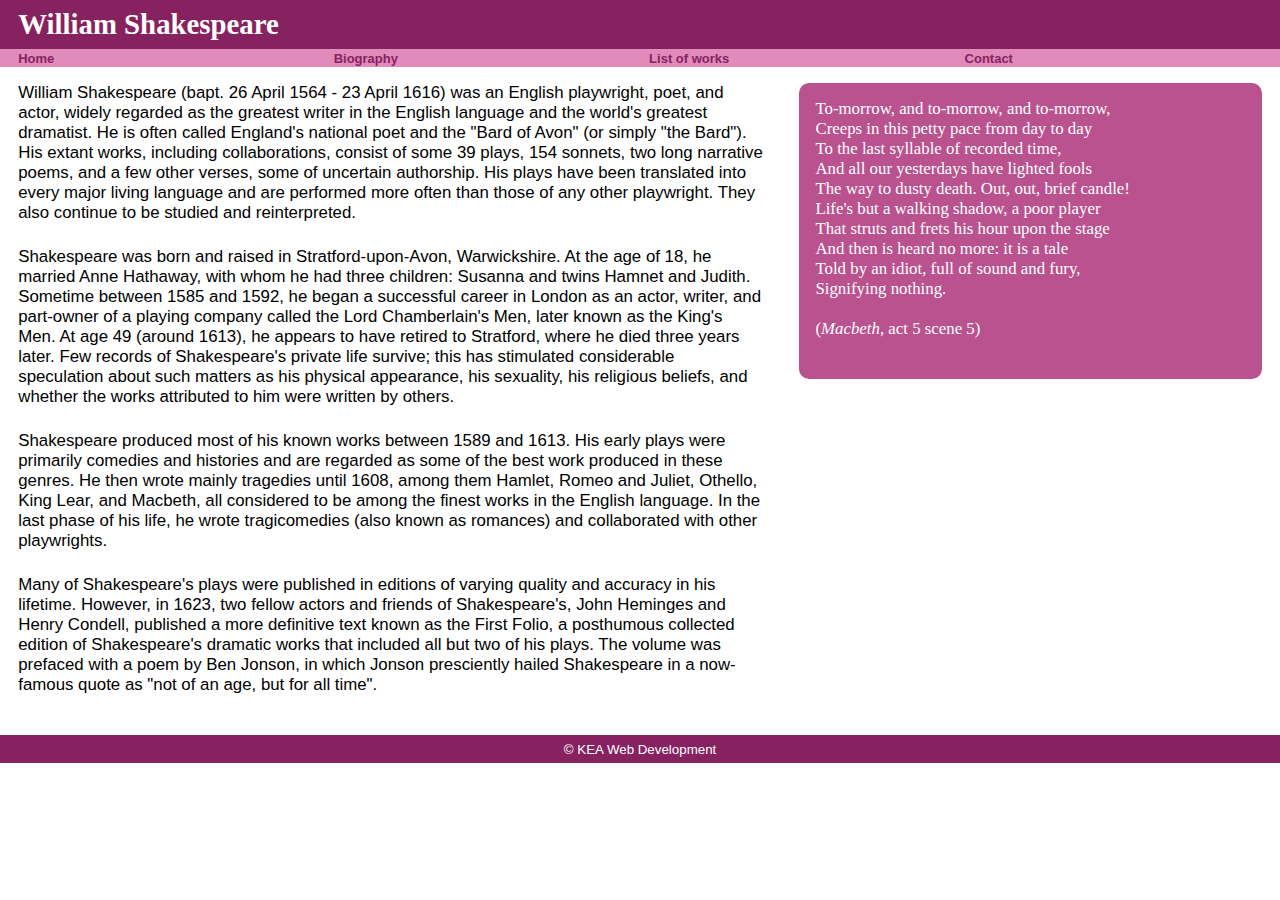
<file: flex-box-only/index.html>
<!DOCTYPE html>
<html lang="en">
  <head>
    <meta charset="UTF-8" />
    <meta http-equiv="X-UA-Compatible" content="IE=edge" />
    <meta name="viewport" content="width=device-width, initial-scale=1.0" />
    <link rel="stylesheet" href="flex-box.css" />
    <title>William Shakespeare</title>
  </head>
  <body>
    <header>
      <h1>William Shakespeare</h1>
      <nav>
        <ul id="menu-list">
          <li><a href="#">Home</a></li>
          <li><a href="#ws-general">Biography</a></li>
          <li><a href="#ws-macbeth">List of works</a></li>
          <li><a href="#">Contact</a></li>
        </ul>
      </nav>
    </header>
    <section id="contents">
      <article id="ws-general">
        <p>
          William Shakespeare (bapt. 26 April 1564 - 23 April 1616) was an
          English playwright, poet, and actor, widely regarded as the greatest
          writer in the English language and the world's greatest dramatist. He
          is often called England's national poet and the "Bard of Avon" (or
          simply "the Bard"). His extant works, including collaborations,
          consist of some 39 plays, 154 sonnets, two long narrative poems, and a
          few other verses, some of uncertain authorship. His plays have been
          translated into every major living language and are performed more
          often than those of any other playwright. They also continue to be
          studied and reinterpreted.
        </p>
        <p>
          Shakespeare was born and raised in Stratford-upon-Avon, Warwickshire.
          At the age of 18, he married Anne Hathaway, with whom he had three
          children: Susanna and twins Hamnet and Judith. Sometime between 1585
          and 1592, he began a successful career in London as an actor, writer,
          and part-owner of a playing company called the Lord Chamberlain's Men,
          later known as the King's Men. At age 49 (around 1613), he appears to
          have retired to Stratford, where he died three years later. Few
          records of Shakespeare's private life survive; this has stimulated
          considerable speculation about such matters as his physical
          appearance, his sexuality, his religious beliefs, and whether the
          works attributed to him were written by others.
        </p>
        <p>
          Shakespeare produced most of his known works between 1589 and 1613.
          His early plays were primarily comedies and histories and are regarded
          as some of the best work produced in these genres. He then wrote
          mainly tragedies until 1608, among them Hamlet, Romeo and Juliet,
          Othello, King Lear, and Macbeth, all considered to be among the finest
          works in the English language. In the last phase of his life, he wrote
          tragicomedies (also known as romances) and collaborated with other
          playwrights.
        </p>
        <p>
          Many of Shakespeare's plays were published in editions of varying
          quality and accuracy in his lifetime. However, in 1623, two fellow
          actors and friends of Shakespeare's, John Heminges and Henry Condell,
          published a more definitive text known as the First Folio, a
          posthumous collected edition of Shakespeare's dramatic works that
          included all but two of his plays. The volume was prefaced with a poem
          by Ben Jonson, in which Jonson presciently hailed Shakespeare in a
          now-famous quote as "not of an age, but for all time".
        </p>
      </article>

      <article id="ws-macbeth">
        <p>
          To-morrow, and to-morrow, and to-morrow, <br />
          Creeps in this petty pace from day to day <br />
          To the last syllable of recorded time, <br />
          And all our yesterdays have lighted fools <br />
          The way to dusty death. Out, out, brief candle! <br />
          Life's but a walking shadow, a poor player <br />
          That struts and frets his hour upon the stage <br />
          And then is heard no more: it is a tale <br />
          Told by an idiot, full of sound and fury, <br />
          Signifying nothing.<br /><br />
          (<em>Macbeth</em>, act 5 scene 5)
        </p>
      </article>
    </section>

    <footer id="footer">
      <small>&#169; KEA Web Development</small>
    </footer>
  </body>
</html>
</file>
<file: flex-box-only/flex-box.css>
@import "../includes/styles.css";

ul#menu-list,
section#contents {
  display: flex;
  flex-flow: row wrap;
}

ul#menu-list > li {
  /* min-width: 7vw; */
  flex-grow: 1;
  flex-basis: min(100%, 300px);
  /* flex-basis: 300px; */
}

section#contents {
  justify-content: space-around;
  flex-flow: row wrap;
}

article#ws-general {
  flex: 2 0 50%;
  max-width: 100%;
}

article#ws-macbeth {
  height: 100%;
  flex: 1 0 410px;
  max-width: 95%;
}
</file>
